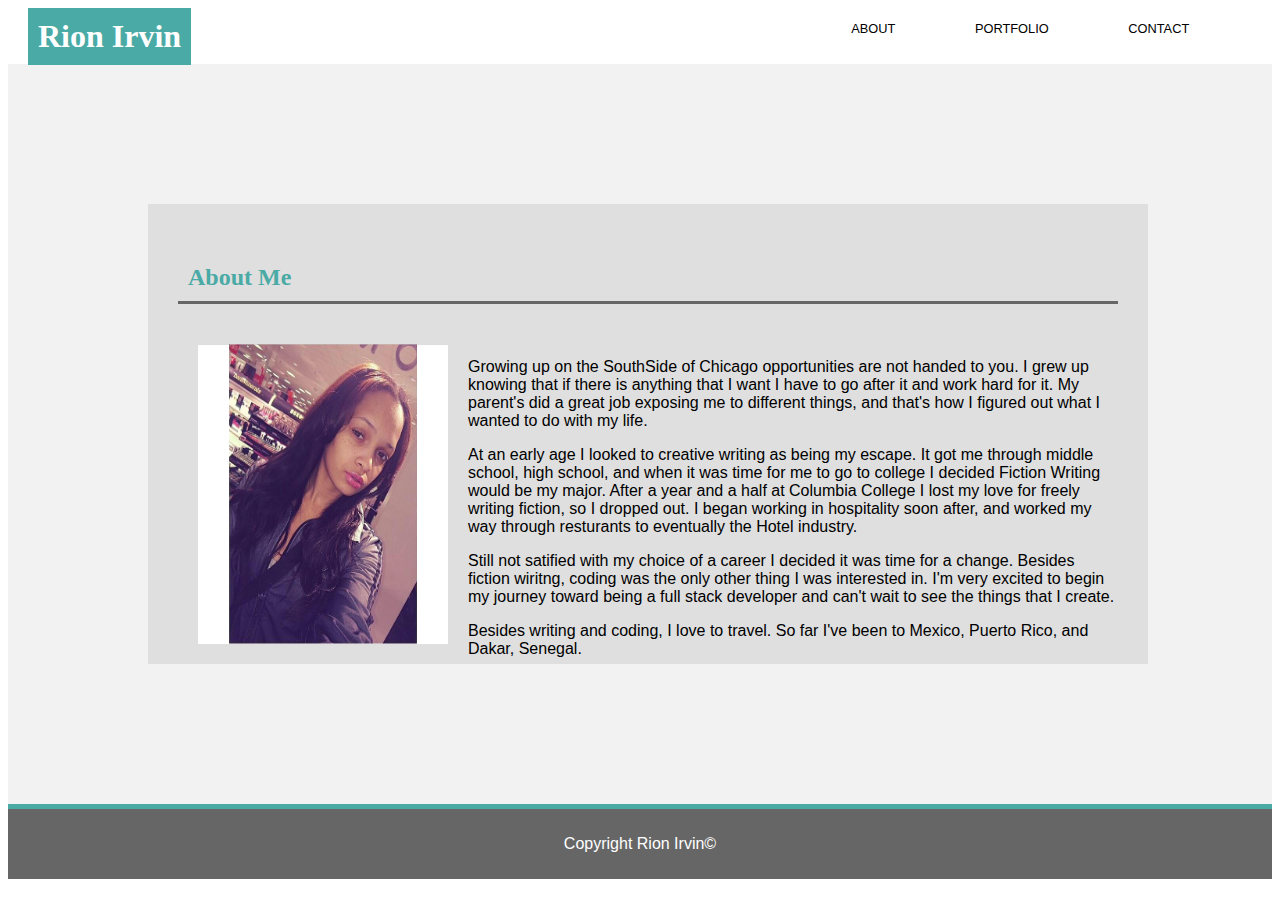
<file: index.html>
<!DOCTYPE html> 
<html>
	<head>
			<title>Rion Irvin</title>
			<link rel="stylesheet" href="assets/css/style.css">
	</head>
	<body> 
		<div class="header"> 
			<h1 class="name">Rion Irvin</h1>
			<nav class="nav" >
				<a href="index.html">About </a>
				<a href="portfolio.html">Portfolio</a>
				<a href="contact.html">Contact</a>
			</nav>
		</div>
		<div class= "bigbox">
			<div class="section">
					<h2>About Me</h2>
					<img src="assets/images/me1.jpg" alt="me" width="250" height="300"> 
					<br>
					<p class"main"> Growing up on the SouthSide of Chicago opportunities are not handed to you. 
						I grew up knowing that if there is anything that I want I have to go after it and work hard for it.
						My parent's did a great job exposing me to different things, and that's how I figured out what I wanted to do with my life. 
					</p>
					<p>At an early age I looked to creative writing as being my escape. It got me through middle school, high school, and when it was time for me to go to college I decided Fiction Writing would be my major. 
						After a year and a half at Columbia College I lost my love for freely writing fiction, so I dropped out. I began working in hospitality soon after, and worked my way through resturants to eventually the Hotel industry. </p>

					<p>Still not satified with my choice of a career I decided it was time for a change. Besides fiction wiritng, coding was the only other thing I was interested in. 
						I'm very excited to begin my journey toward being a full stack developer and can't wait to see the things that I create. 	
					</p>
					<p> Besides writing and coding, I love to travel. So far I've been to Mexico, Puerto Rico, and Dakar, Senegal.</p>
			</div>
		</div>
		<footer>
			<p> Copyright Rion Irvin©</p>
		</footer>
	</body>
</html>
</file>
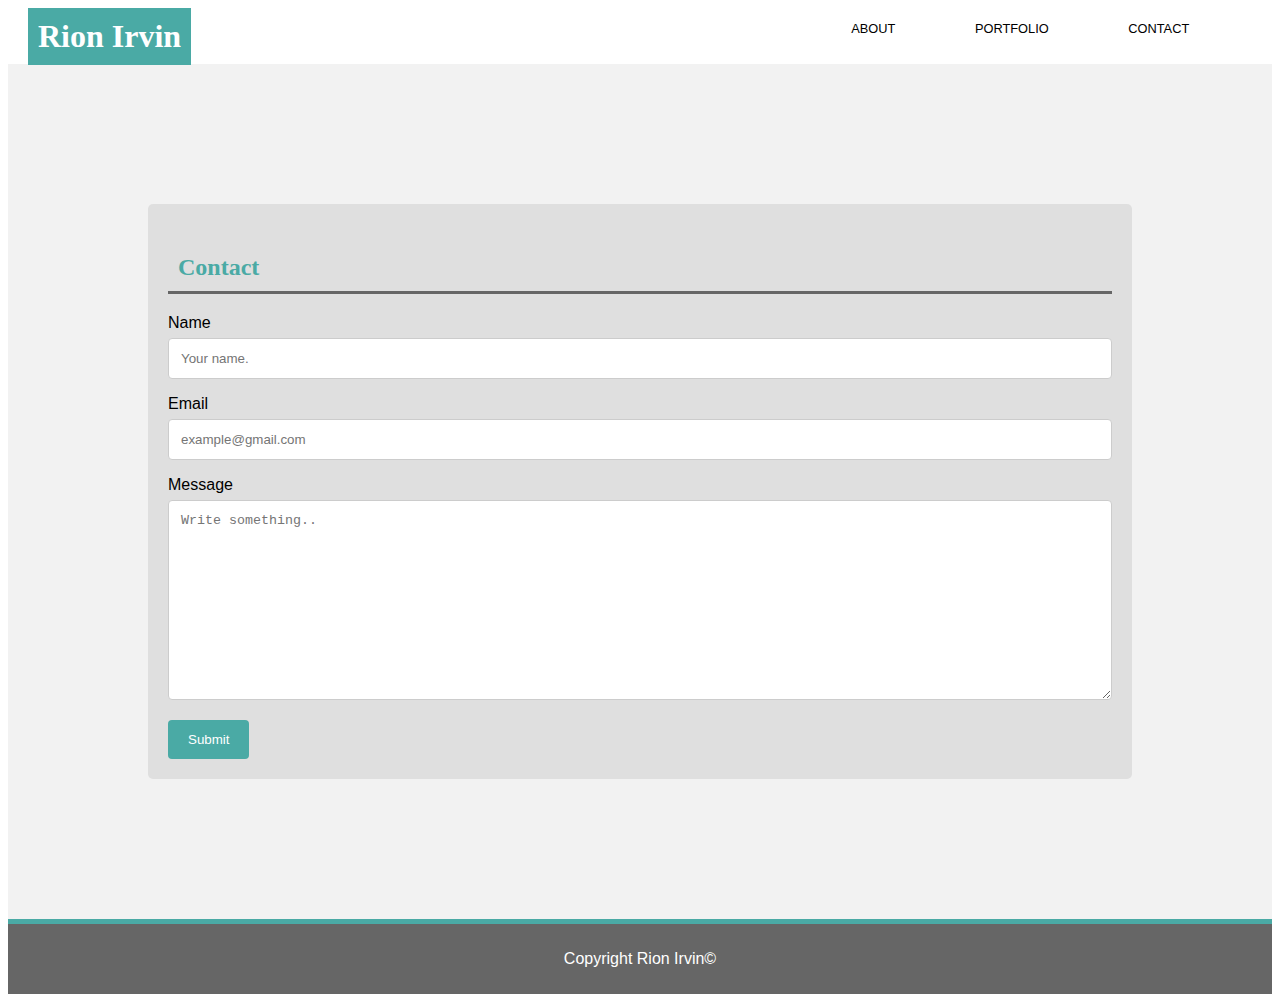
<file: contact.html>
<!DOCTYPE html> 
<html>
	<head>
			<title>Rion Irvin</title>
			<link rel="stylesheet" href="assets/css/style.css">
	</head>
	<body> 
		<div class="header"> 
			<h1 class="name">Rion Irvin</h1>
			<nav class="nav" >
				<a href="index.html">About </a>
				<a href="portfolio.html">Portfolio</a>
				<a href="contact.html">Contact</a>
			</nav>
		</div>
		<div class="bigbox">
			<div class="container">
				<h2>Contact</h2>
				<form action="/action_page.php">
				  <label for="fname">Name</label>
				  <input type="text" id="fname" name="firstname" placeholder="Your name.">
			  
				  <label for="lname">Email</label>
				  <input type="text" id="lname" name="lastname" placeholder="example@gmail.com">
			  
			  
				  <label for="subject">Message</label>
				  <textarea id="subject" name="subject" placeholder="Write something.." style="height:200px"></textarea>
			  
				  <input type="submit" value="Submit">
				</form>
			  </div>
			</div>
		<footer>
			<p> Copyright Rion Irvin©</p>
		</footer>
	</body>
</html>
</file>
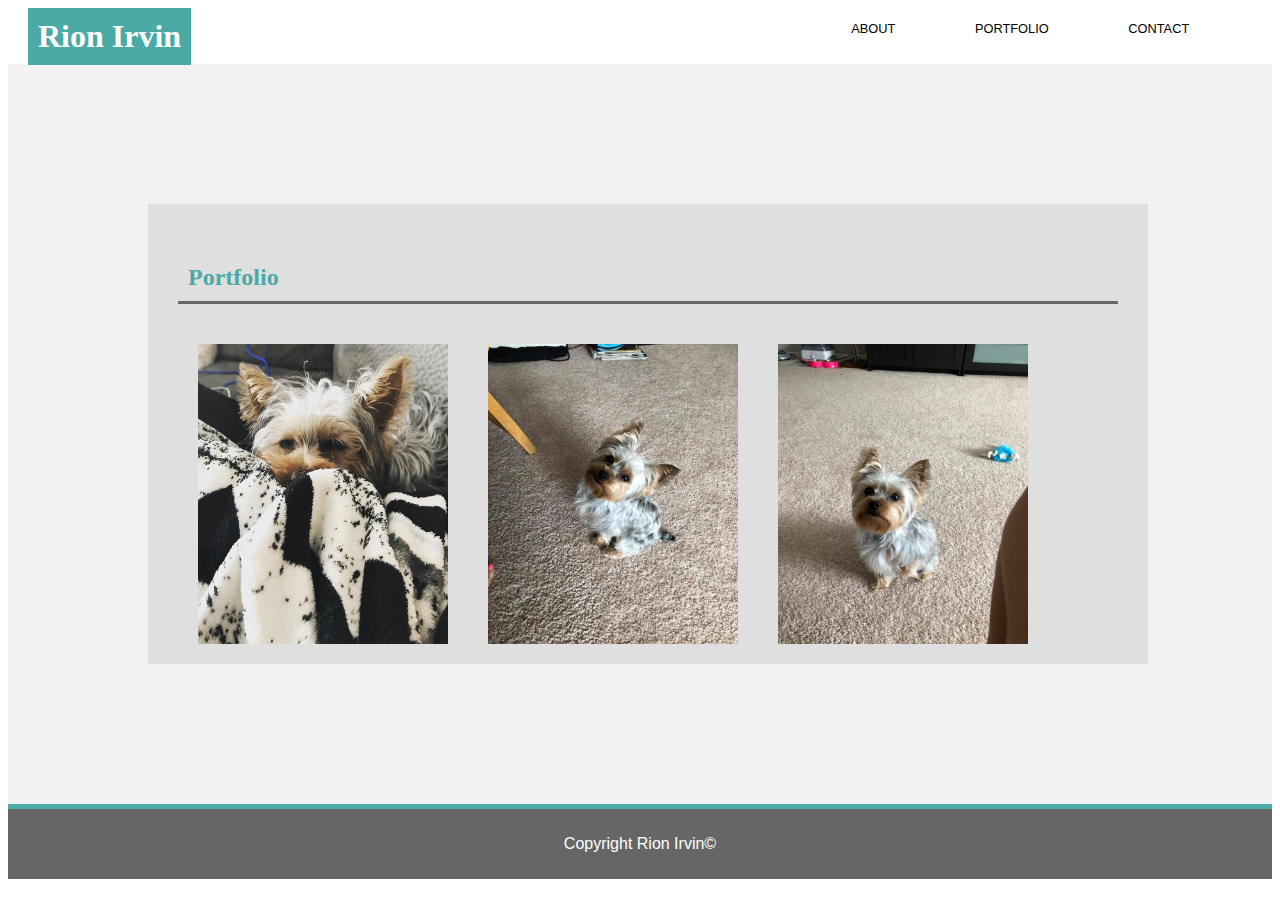
<file: portfolio.html>
<!DOCTYPE html> 
<html>
	<head>
			<title>Rion Irvin</title>
			<link rel="stylesheet" href="assets/css/style.css">
	</head>
	<body> 
		<div class="header"> 
			<h1 class="name">Rion Irvin</h1>
			<nav class="nav" >
				<a href="index.html">About </a>
				<a href="portfolio.html">Portfolio</a>
				<a href="contact.html">Contact</a>
			</nav>
		</div>
		<div class= "bigbox">
			<div class="section">
					<h2>Portfolio</h2>
					<img src="assets/images/rylee1.jpg" alt="me" width="250" height="300"> 
					<img src="assets/images/rylee2.jpg" alt="me" width="250" height="300">  
					<img src="assets/images/rylee3.jpg" alt="me" width="250" height="300"> 
					
			</div>
		</div>
		<footer>
			<p> Copyright Rion Irvin©</p>
		</footer>
	</body>
</html>
</file>
<file: assets/css/style.css>
* {
    box-sizing: border-box;
}

.font{
    font: Arial;
}

.name {
    float: left;
    background: #4aaaa5;
    padding: 10px;
    color:white;
    margin: 0
}

.header {
    font-family: 'Georgia', Times, Times New Roman, serif;
    background: white;
    width: 100%;
    height: 56px;
    padding-left: 20px;
    padding-right: 20px;
}

body {
    background: #ffffff;
    font-family: Arial, Helvetica, sans-serif;
}

.main {
    font-family: 'Arial', 'Helvetica Neue', Helvetica, sans-serif;
    color: #777777;
    float: left;
}

.nav{ 
    float: right;
}

nav a { 
    color: black; 
    display: inline-block;
    margin-right: 50px;
    text-decoration: none; 
    padding: 1em; 
    text-transform: uppercase; 
    font-size: .8em; 
    font-family: 'Arial', 'Helvetica Neue', Helvetica, sans-serif;
  }

  nav a:hover { 
    background-color: #4aaaa5; 
    color: silver; 
  }
 
  .bigbox {
    padding: 140px;
    background: #f2f2f2;
  }

 .section{
    background: #dfdfdf;
    width: 1000px;
    height: 460px;
    padding: 30px;
  }


footer {
        background: #666666;
        color: white;
        padding: 10px;
        text-align: center;
        border-top: 5px solid #4aaaa5;  
}

h2 {
    font-family: 'Georgia', Times, Times New Roman, serif;
    border-bottom: 3px solid #666666;
    color: #4aaaa5;
    padding: 10px;
}

img { 
    float: left;
    margin: 20px;

}



input[type=text], select, textarea {
    width: 100%;
    padding: 12px;
    border: 1px solid #ccc;
    border-radius: 4px;
    box-sizing: border-box;
    margin-top: 6px;
    margin-bottom: 16px;
    resize: vertical;
}

input[type=submit] {
    background-color: #4aaaa5;
    color: white;
    padding: 12px 20px;
    border: none;
    border-radius: 4px;
    cursor: pointer;
}

input[type=submit]:hover {
    background-color: #4aaaa5;
}

.container {
    border-radius: 5px;
    background-color: #dfdfdf;
    padding: 20px;
}
</file>
